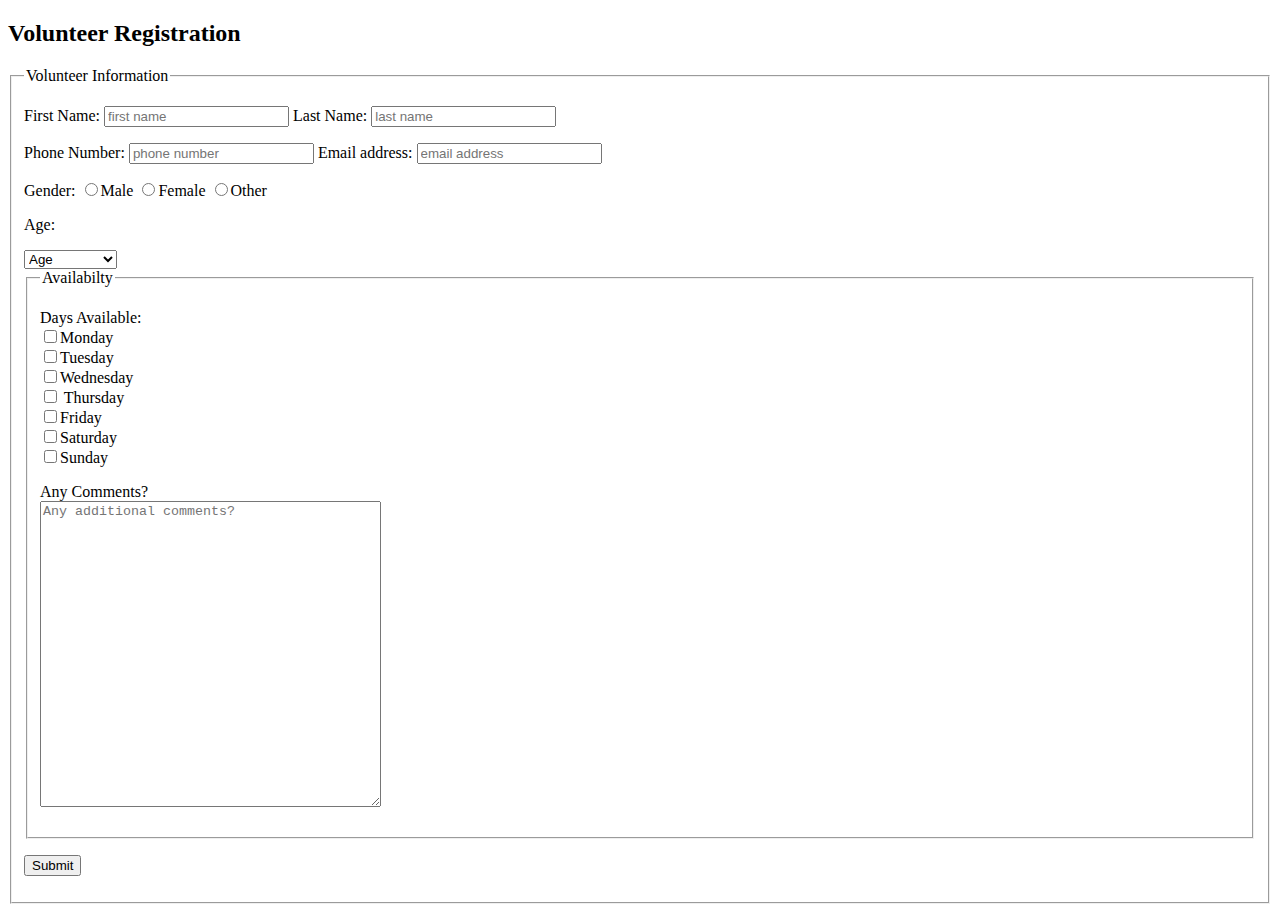
<file: PP1/index.html>
<!DOCTYPE html>
<html lang="en">
  <head>
        <meta charset="utf-8">
        <title>Volunteer Registration</title>
  </head>
  <body>
      <h2>Volunteer Registration</h2>
        <form method="POST" action="http://bloomingdale.sat.iit.edu/kriedan/lab3formscript.php" enctype="multipart/form-data">
        <fieldset name="Personal Info">
        <legend>Volunteer Information</legend>
                <p>
                    <label>First Name: <input type="text" name= "first_name_field" placeholder="first name"></label>
                    <label>Last Name: <input type ="text" name="last_name_field" placeholder="last name"></label>
                </p>
                <p>
                    <label>Phone Number: <input type="tel" name="phone_field" placeholder="phone number"></label>
                    <label> Email address: <input type="email" name="email_field" placeholder="email address"></label>
                </p>
                <p>
                    <label> Gender:</label>
                    <label><input type ="radio" name="gender_field" value="male">Male</label>
                    <label><input type ="radio" name="gender_field" value="female">Female</label>
                    <label><input type ="radio" name="gender_field" value="other">Other</label>
                </p>
                <p><label> Age: </label></p>
                    <select name = "age_field">
                      <option>Age</option>
                      <option value="under 18">under 18</option>
                      <option value="18-24">18-24</option>
                      <option value="25-34">25-34</option>
                      <option value="35-44">35-44</option>
                      <option value="45-54">45-54</option>
                      <option value="55-64">55-64</option>
                      <option value="65 and over">65 and over</option>
                    </select>
          <fieldset name="Availability">
             <legend>Availabilty</legend>
                <p>
                    <label>Days Available:</label><br>
                    <label><input type="checkbox" name="available_field[]" value="monday">Monday<br></label>
                    <label><input type="checkbox" name="available_field[]" value="tuesday">Tuesday<br></label>
                    <label><input type="checkbox" name="available_field[]" value="wednesday">Wednesday<br></label>
                    <label><input type="checkbox" name="available_field[]" value="thursday"> Thursday<br></label>
                    <label><input type="checkbox" name="available_field[]" value="friday">Friday<br></label>
                    <label><input type="checkbox" name="available_field[]" value="saturday">Saturday<br></label>
                    <label><input type="checkbox" name="available_field[]" value="sunday">Sunday<br></label>
                  </p>
                  <p>
                    <label for="our_textarea">Any Comments?</label><br>
                      <textarea name="comments_field" rows="20" cols="40" placeholder="Any additional comments?" id= "our_textarea"></textarea>
                  </p>
          </fieldset>
                  <p>
                            <input type="hidden" name="hidden_field" value="mosei1">
                  </p>
                  <p>
                   <input type ="submit" value="Submit">
                  </p>
          </fieldset>
      </form>
  </body>
</html>
</file>
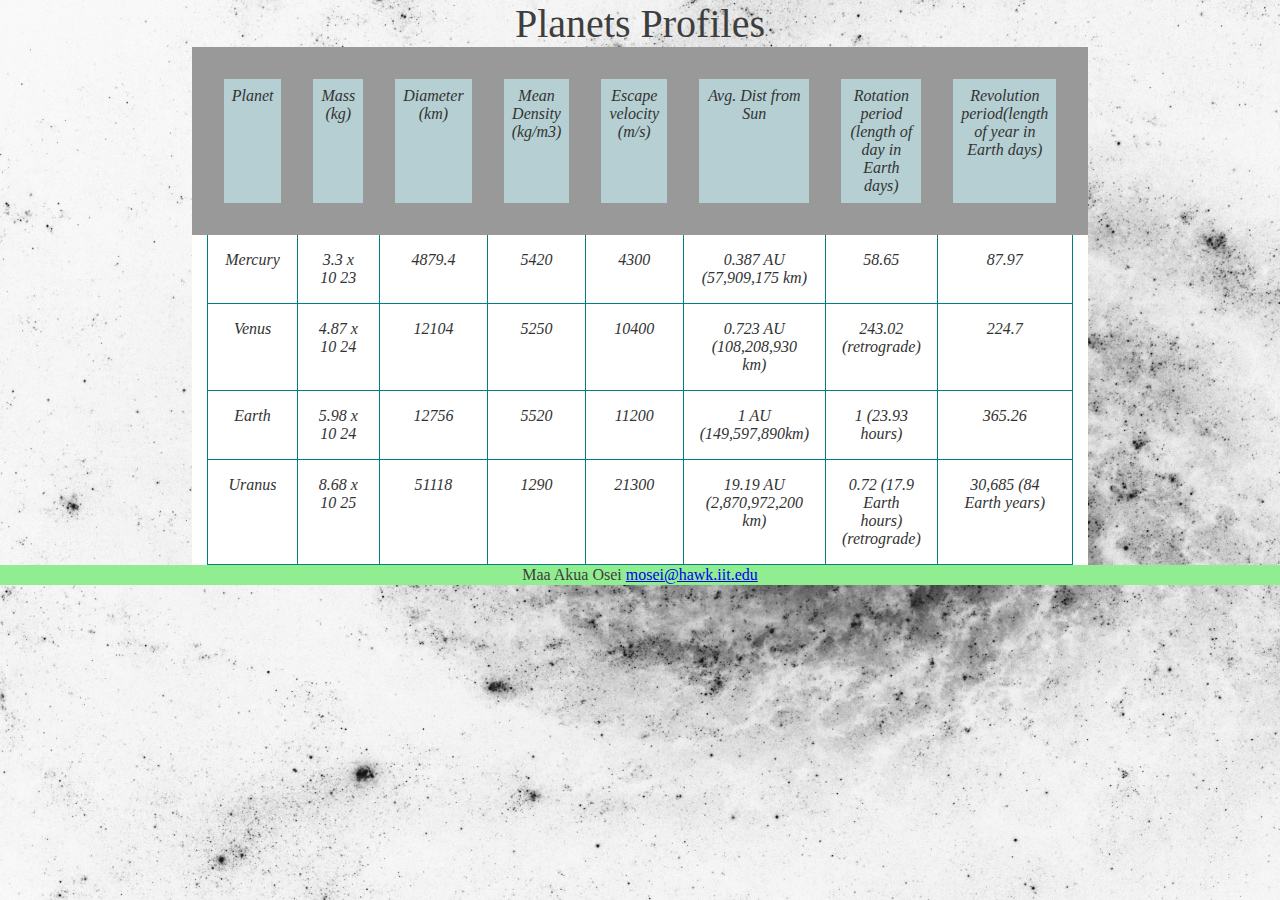
<file: PP4/Index.html>
<!DOCTYPE HTML>
<html>
  <head>
    <title>Production Problem 4</title>
    <meta charset="UTF-8">
      <link rel="stylesheet" href="style.css">
  </head>
  <body>
    <h1>Planets Profiles</h1>
    <table class= "center">
      <tr>
        <th>Planet</th>
        <th>Mass (kg)</th>
        <th>Diameter (km)</th>
        <th>Mean Density (kg/m<sup>3</sup>)</th>
        <th>Escape velocity (m/s)</th>
        <th>Avg. Dist from Sun</th>
        <th>Rotation period (length of day in Earth days)</th>
        <th>Revolution period(length of year in Earth days)</th>
      </tr>
      <tr>
        <td>Mercury</td>
        <td>3.3 x 10 <sup>23</sup></td>
        <td>4879.4</td>
        <td>5420</td>
        <td>4300</td>
        <td>0.387 AU (57,909,175 km)</td>
        <td>58.65</td>
        <td>87.97</td>
      </tr>
      <tr>
        <td>Venus</td>
        <td>4.87 x 10 <sup>24</sup></td>
        <td>12104</td>
        <td>5250</td>
        <td>10400</td>
        <td>0.723 AU (108,208,930 km)</td>
        <td>243.02 (retrograde)</td>
        <td>224.7</td>
      </tr>
      <tr>
        <td>Earth</td>
        <td>5.98 x 10 <sup>24</sup></td>
        <td>12756</td>
        <td>5520</td>
        <td>11200</td>
        <td>1 AU (149,597,890km)</td>
        <td>1 (23.93 hours)</td>
        <td>365.26</td>
      </tr>
      <tr>
        <td>Uranus</td>
        <td>8.68 x 10 <sup>25</sup></td>
        <td>51118</td>
        <td>1290</td>
        <td>21300</td>
        <td>19.19 AU (2,870,972,200 km)</td>
        <td>0.72 (17.9 Earth hours)(retrograde)</td>
        <td>30,685 (84 Earth years)</td>
      </tr>
    </table>
    <footer>
        <p>Maa Akua Osei
          <a href="mailto:mosei@hawk.iit.edu">mosei@hawk.iit.edu</a></p>
    </footer>
  </body>
</html>
</file>
<file: PP4/style.css>
/* http://meyerweb.com/eric/tools/css/reset/
   v2.0 | 20110126
   License: none (public domain)
*/

html, body, div, span, applet, object, iframe,
h1, h2, h3, h4, h5, h6, p, blockquote, pre,
a, abbr, acronym, address, big, cite, code,
del, dfn, em, img, ins, kbd, q, s, samp,
small, strike, strong, sub, sup, tt, var,
b, u, i, center,
dl, dt, dd, ol, ul, li,
fieldset, form, label, legend,
table, caption, tbody, tfoot, thead, tr, th, td,
article, aside, canvas, details, embed,
figure, figcaption, footer, header, hgroup,
menu, nav, output, ruby, section, summary,
time, mark, audio, video {
	margin: 0;
	padding: 0;
	border: 0;
	font-size: 100%;
	font: inherit;
	vertical-align: baseline;
}
/* HTML5 display-role reset for older browsers */
article, aside, details, figcaption, figure,
footer, header, hgroup, menu, nav, section {
	display: block;
}
body{
  background: #fff;
  background-image: url("Galaxy.jpg");
  color: #3e3e3e;
   }
table {
  color: #333;
  border-color: #999999;
  background-color: #fff;
  font-family: 'Lato';
  font-style: italic;
  width: 70%;
  border-collapse:collapse;
	}
table.center{
	margin-left:auto;
	margin-right:auto;
}
th{
  text-align: center;
  background:#b5cfd2;
	padding: 8px;
	border-style: solid;
  border-width: 2em;
	border-color: #999999;
}
td:hover{
  color:teal;
}
h1{
	font-size: 40px;
	text-align: center;
	}

td{
  font-family:serif;
  text-align: center;
	border-style: solid;
	border-width: 1px;
  border-color: teal;
	padding: 1em;
	}
footer{
	padding:1px;
	background-color: lightgreen;
	text-align:center;
	}
</file>
